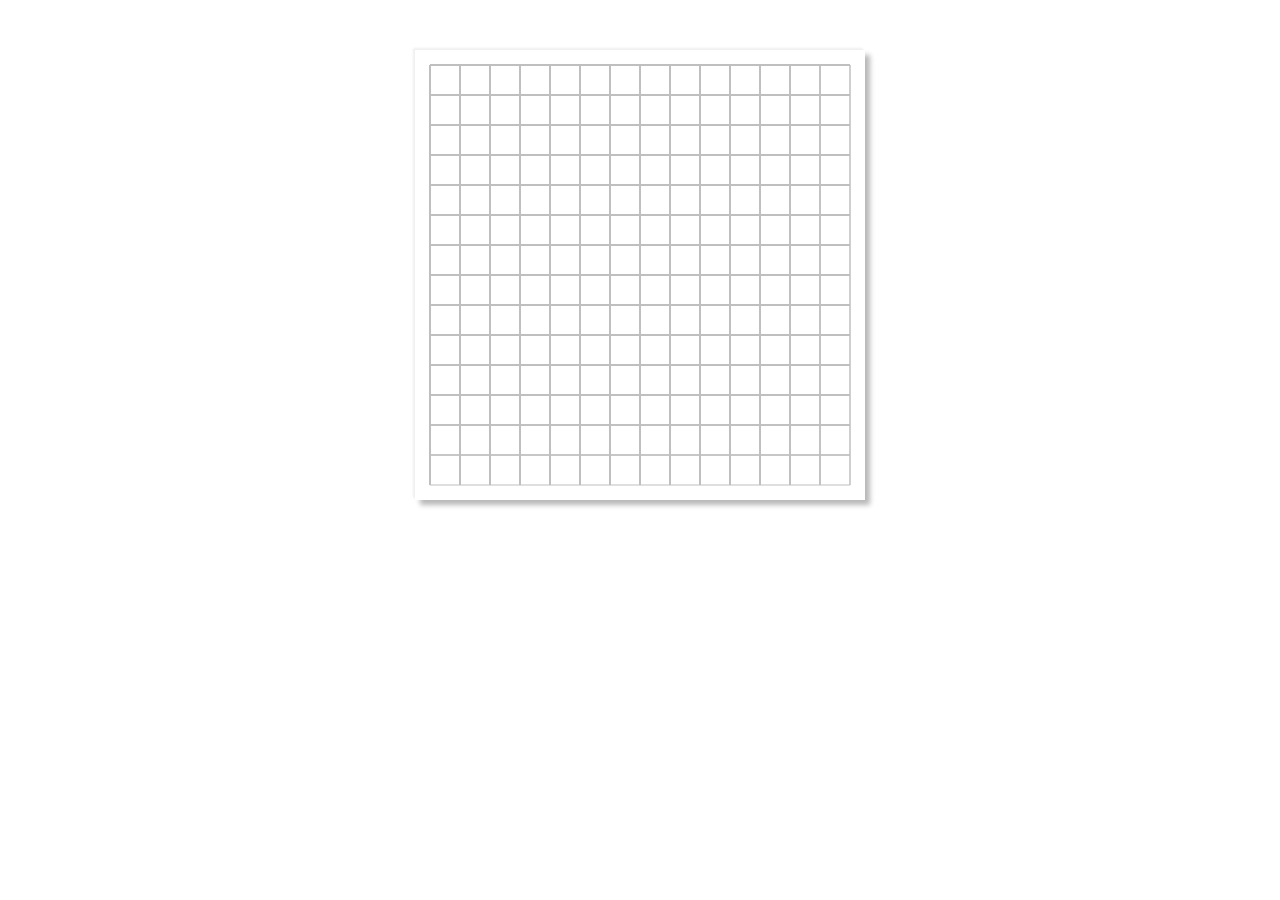
<file: index.html>
<!DOCTYPE html>
<html lang="en">
<head>
    <meta charset="UTF-8">
    <title>Document</title>
    <link rel="stylesheet" type="text/css" href="style.css">
</head>
<body>
    <canvas id="chess" width="450px" height="450px"></canvas>
    <script src="script.js"></script>
</body>
</html>
</file>
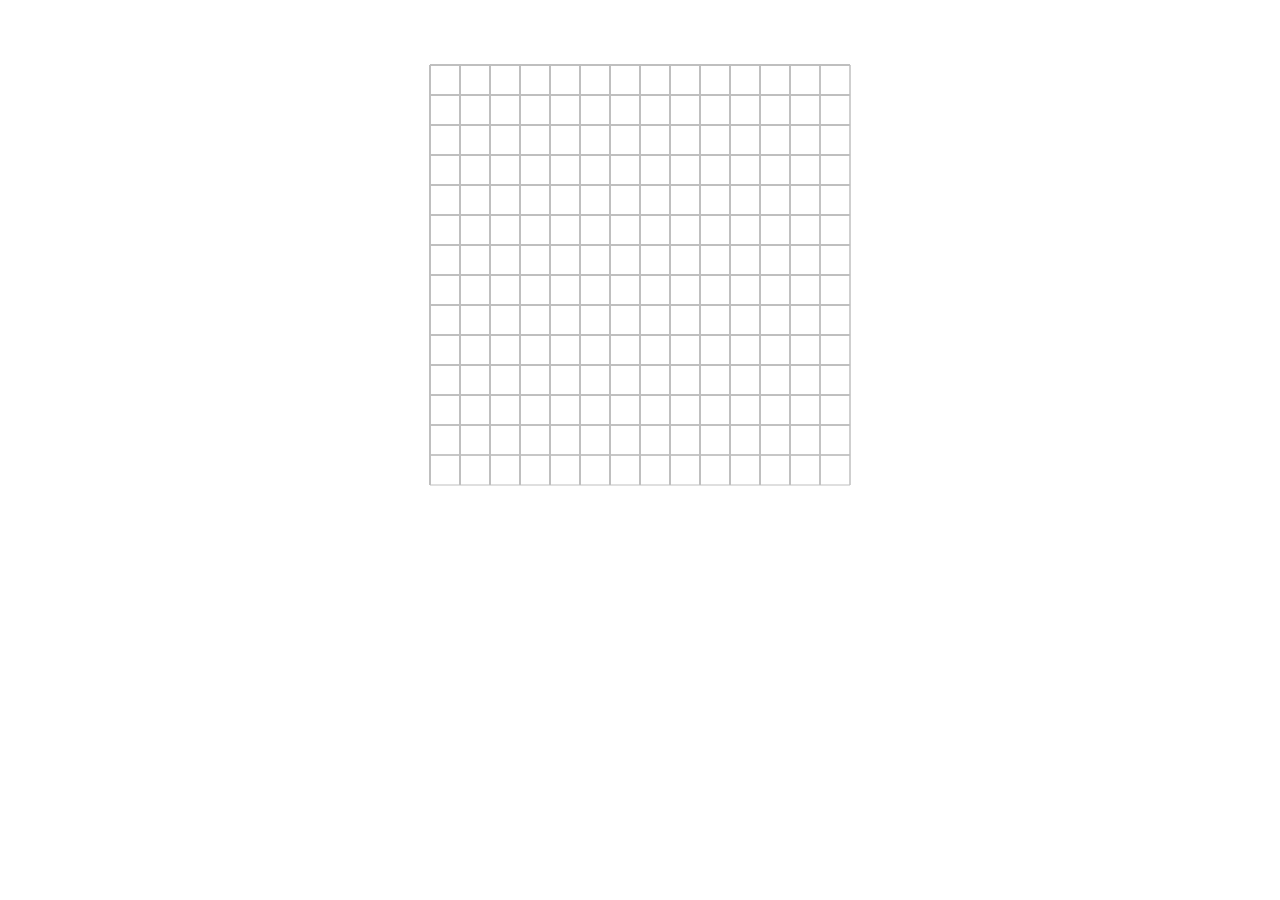
<file: GoBangAI/index.html>
<!DOCTYPE html>
<html lang="en">
<head>
    <meta charset="UTF-8">
    <title>Document</title>
    <link rel="stylesheet" type="text/css" href="style.css">
</head>
<body>
    <canvas id="chess" width="450px" height="450px"></canvas>
    <script src="script.js"></script> 
</body> 
</html>
</file>
<file: style.css>
canvas{
    display: block;
    margin: 50px auto;
    box-shadow: -2px -2px 2px #efefef,5px 5px 5px #b9b9b9;
}
</file>
<file: GoBangAI/style.css>
canvas{
    display: block;
    margin: 50px auto;
}
</file>
